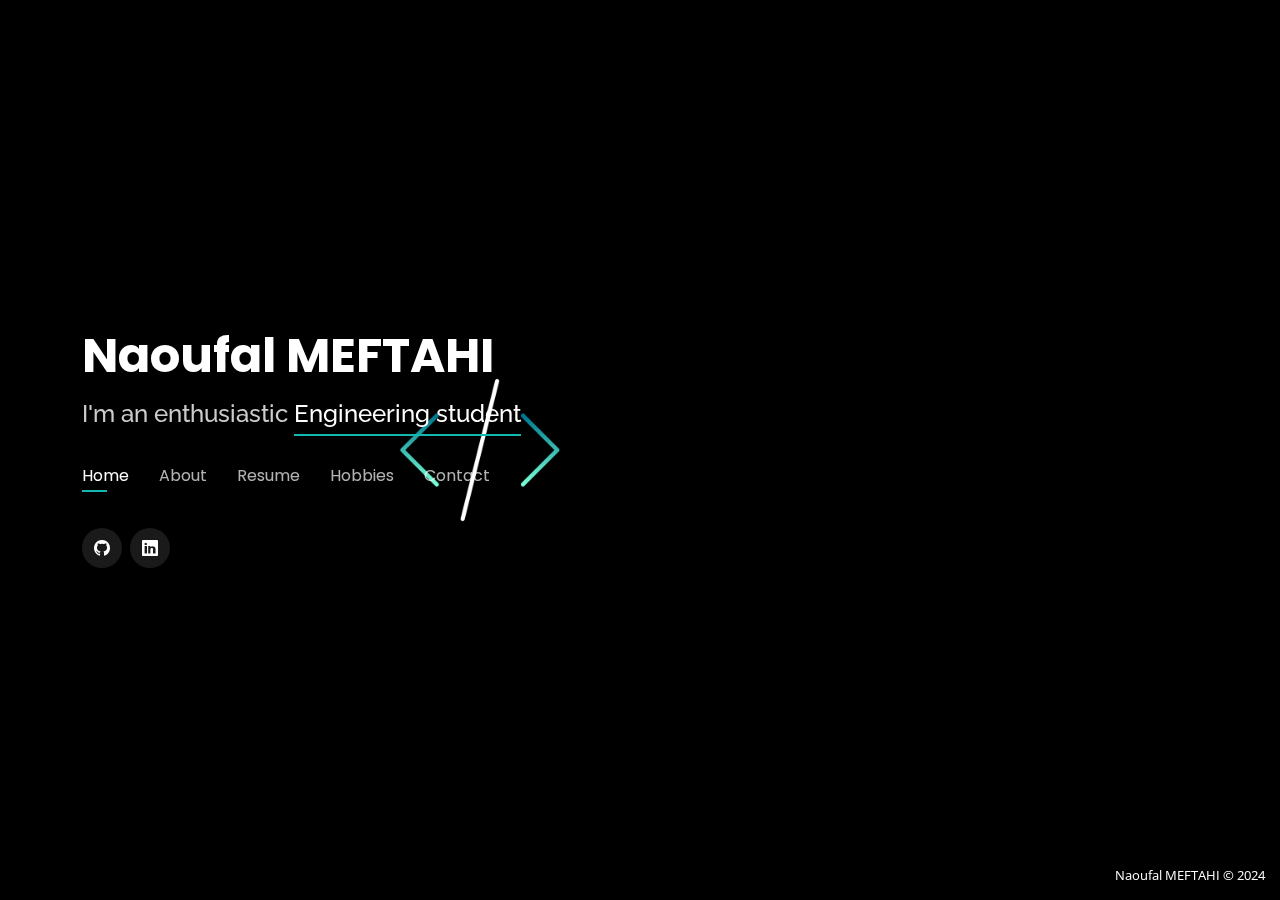
<file: index.html>
<!DOCTYPE html>
<html lang="en">

<head>
  <meta charset="utf-8">
  <meta content="width=device-width, initial-scale=1.0" name="viewport">

  <title>Naoufal MEFTAHI | ePortfolio</title>
  <meta content="" name="description">
  <meta content="" name="keywords">

  <!-- Favicons -->
  <link href="assets/img/coding.png" rel="icon">
  <link href="assets/img/apple-touch-icon.png" rel="apple-touch-icon">

  <!-- Google Fonts -->
  <link href="https://fonts.googleapis.com/css?family=Open+Sans:300,300i,400,400i,600,600i,700,700i|Raleway:300,300i,400,400i,500,500i,600,600i,700,700i|Poppins:300,300i,400,400i,500,500i,600,600i,700,700i" rel="stylesheet">

  <!-- Vendor CSS Files -->
  <link href="assets/vendor/bootstrap/css/bootstrap.min.css" rel="stylesheet">
  <link href="assets/vendor/bootstrap-icons/bootstrap-icons.css" rel="stylesheet">
  <link href="assets/vendor/boxicons/css/boxicons.min.css" rel="stylesheet">
  <link href="assets/vendor/glightbox/css/glightbox.min.css" rel="stylesheet">
  <link href="assets/vendor/remixicon/remixicon.css" rel="stylesheet">
  <link href="assets/vendor/swiper/swiper-bundle.min.css" rel="stylesheet">

  <!-- Template Main CSS File -->
  <link href="assets/css/style.css" rel="stylesheet">

  <!-- =======================================================
  * Template Name: Personal - v4.10.0
  * Template URL: https://bootstrapmade.com/personal-free-resume-bootstrap-template/
  * Author: BootstrapMade.com
  * License: https://bootstrapmade.com/license/
  ======================================================== -->
</head>

<body>

  <!-- ======= Header ======= -->
  <header id="header">
    <div class="container">

      <h1><a href="index.html">Naoufal MEFTAHI</a></h1>
      <!-- Uncomment below if you prefer to use an image logo -->
      <!-- <a href="index.html" class="mr-auto"><img src="assets/img/logo.png" alt="" class="img-fluid"></a> -->
      <h2>I'm an enthusiastic  <span>Engineering student</span></h2>

      <nav id="navbar" class="navbar">
        <ul>
          <li><a class="nav-link active" href="#header">Home</a></li>
          <li><a class="nav-link" href="#about">About</a></li>
          <li><a class="nav-link" href="#resume">Resume</a></li>
          <li><a class="nav-link" href="#portfolio">Hobbies</a></li>
          <li><a class="nav-link" href="#contact">Contact</a></li>
        </ul>
        <i class="bi bi-list mobile-nav-toggle"></i>
      </nav><!-- .navbar -->

      <div class="social-links">
        <a href="https://github.com/naoufal-mft" class="github"><i class="bi bi-github"></i></a>
        <a href="https://www.linkedin.com/in/naoufal-meftahi-5434ab21b/" class="linkedin"><i class="bi bi-linkedin"></i></a>
      </div>

    </div>
  </header><!-- End Header -->

  <!-- ======= About Section ======= -->
  <section id="about" class="about">

    <!-- ======= About Me ======= -->
    <div class="about-me container">

      <div class="section-title">
        <h2>About</h2>
        <p>Learn more about me</p>
      </div>

      <div class="row">
        <div class="col-lg-4" data-aos="fade-right">
          <img src="assets/img/me.jpg" class="img-fluid" alt="">
        </div>
        <div class="col-lg-8 pt-4 pt-lg-0 content" data-aos="fade-left">
          <h3>IT enthusiast &amp; Engineering student</h3>
          <p class="fst-italic">
            Welcome to my ePortfolio, a digital portal offering insight into the realm of IT engineering and the result of my journey as a dedicated and enthusiastic student. I am eager to present my ongoing pursuit of knowledge, my wholehearted commitment to mastering state-of-the-art technologies, and my resolute dedication to creating a significant influence through the force of innovation.</p>
          <div class="row">
            <div class="col-lg-6">
              <ul>
                <li><i class="bi bi-chevron-right"></i> <strong>Mail:</strong> <span>nawfalmeftahi10@gmail.com</span></li>
                <li><i class="bi bi-chevron-right"></i> <strong>City:</strong> <span>Lille, France</span></li>
              </ul>
            </div>
            <div class="col-lg-6">
              <ul>
                <li><i class="bi bi-chevron-right"></i> <strong>Degree:</strong> <span>Engineering Degree in Information Systems and Cybersecurity</span></li>
                
              </ul>
            </div>
          </div>
          <p class="fst-italic">
            This compilation of projects, accomplishments, and experiences mirrors my deep affection for everything related to IT and stands as proof of the limitless opportunities that technology provides in molding a brighter future. Join me as we delve into the domains of software development, network architecture, cybersecurity, and more, where curiosity has no boundaries, and the potential for change knows no bounds. Together, let's embark on this immersive journey through my ePortfolio, where technology converges with creativity, and where possibilities transform into realities.</p>
        </div>
      </div>

    </div><!-- End About Me -->

    

    <!-- ======= Skills  ======= -->
    <div class="skills container">

      <div class="section-title">
        <h2>Skills</h2>
      </div>

      <div class="row skills-content">

        <div class="col-lg-6">
          <div class="progress">
            <span class="skill">Typescript <i class="val">70%</i></span>
            <div class="progress-bar-wrap">
              <div class="progress-bar" role="progressbar" aria-valuenow="70" aria-valuemin="0" aria-valuemax="100"></div>
            </div>
          </div>

          <div class="progress">
            <span class="skill">Vue.JS <i class="val">60%</i></span>
            <div class="progress-bar-wrap">
              <div class="progress-bar" role="progressbar" aria-valuenow="60" aria-valuemin="0" aria-valuemax="100"></div>
            </div>
          </div>

          <div class="progress">
            <span class="skill">Nest.JS <i class="val">45%</i></span>
            <div class="progress-bar-wrap">
              <div class="progress-bar" role="progressbar" aria-valuenow="45" aria-valuemin="0" aria-valuemax="100"></div>
            </div>
          </div>

          <div class="progress">
            <span class="skill">Node.JS <i class="val">65%</i></span>
            <div class="progress-bar-wrap">
              <div class="progress-bar" role="progressbar" aria-valuenow="65" aria-valuemin="0" aria-valuemax="100"></div>
            </div>
          </div>

          <div class="progress">
            <span class="skill">HTML <i class="val">90%</i></span>
            <div class="progress-bar-wrap">
              <div class="progress-bar" role="progressbar" aria-valuenow="90" aria-valuemin="0" aria-valuemax="100"></div>
            </div>
          </div>

          <div class="progress">
            <span class="skill">CSS <i class="val">90%</i></span>
            <div class="progress-bar-wrap">
              <div class="progress-bar" role="progressbar" aria-valuenow="90" aria-valuemin="0" aria-valuemax="100"></div>
            </div>
          </div>
          
          <div class="progress">
            <span class="skill">Python <i class="val">80%</i></span>
            <div class="progress-bar-wrap">
              <div class="progress-bar" role="progressbar" aria-valuenow="80" aria-valuemin="0" aria-valuemax="100"></div>
            </div>
          </div>
          <div class="progress">
            <span class="skill">Java <i class="val">80%</i></span>
            <div class="progress-bar-wrap">
              <div class="progress-bar" role="progressbar" aria-valuenow="80" aria-valuemin="0" aria-valuemax="100"></div>
            </div>
          </div>
          <div class="progress">
            <span class="skill">C <i class="val">40%</i></span>
            <div class="progress-bar-wrap">
              <div class="progress-bar" role="progressbar" aria-valuenow="40" aria-valuemin="0" aria-valuemax="100"></div>
            </div>
          </div>
          <div class="progress">
            <span class="skill">Dev Mobile (Flutter and Dart) <i class="val">60%</i></span>
            <div class="progress-bar-wrap">
              <div class="progress-bar" role="progressbar" aria-valuenow="60" aria-valuemin="0" aria-valuemax="100"></div>
            </div>
          </div>

          <div class="progress">
            <span class="skill">SQL <i class="val">80%</i></span>
            <div class="progress-bar-wrap">
              <div class="progress-bar" role="progressbar" aria-valuenow="80" aria-valuemin="0" aria-valuemax="100"></div>
            </div>
          </div>

          <div class="progress">
            <span class="skill">Jest <i class="val">40%</i></span>
            <div class="progress-bar-wrap">
              <div class="progress-bar" role="progressbar" aria-valuenow="40" aria-valuemin="0" aria-valuemax="100"></div>
            </div>
          </div>
         
        </div>
        

        <div class="col-lg-6">

          
          <div class="progress">
            <span class="skill">Linux <i class="val">70%</i></span>
            <div class="progress-bar-wrap">
              <div class="progress-bar" role="progressbar" aria-valuenow="70" aria-valuemin="0" aria-valuemax="100"></div>
            </div>
          </div>
          <div class="progress">
            <span class="skill">Agile methodology <i class="val">80%</i></span>
            <div class="progress-bar-wrap">
              <div class="progress-bar" role="progressbar" aria-valuenow="80" aria-valuemin="0" aria-valuemax="100"></div>
            </div>
          </div>

          <div class="progress">
            <span class="skill">Microsoft Office <i class="val">90%</i></span>
            <div class="progress-bar-wrap">
              <div class="progress-bar" role="progressbar" aria-valuenow="90" aria-valuemin="0" aria-valuemax="100"></div>
            </div>
          </div>

          <div class="progress">
            <span class="skill">Photoshop <i class="val">90%</i></span>
            <div class="progress-bar-wrap">
              <div class="progress-bar" role="progressbar" aria-valuenow="90" aria-valuemin="0" aria-valuemax="100"></div>
            </div>
          </div>

          <div class="progress">
            <span class="skill">Arduino <i class="val">60%</i></span>
            <div class="progress-bar-wrap">
              <div class="progress-bar" role="progressbar" aria-valuenow="60" aria-valuemin="0" aria-valuemax="100"></div>
            </div>
          </div>

          <div class="progress">
            <span class="skill">Azure <i class="val">30%</i></span>
            <div class="progress-bar-wrap">
              <div class="progress-bar" role="progressbar" aria-valuenow="30" aria-valuemin="0" aria-valuemax="100"></div>
            </div>
          </div>

          <div class="progress">
            <span class="skill">Google Cloud Platform <i class="val">40%</i></span>
            <div class="progress-bar-wrap">
              <div class="progress-bar" role="progressbar" aria-valuenow="40" aria-valuemin="0" aria-valuemax="100"></div>
            </div>
          </div>

          <div class="progress">
            <span class="skill">Apache2 <i class="val">50%</i></span>
            <div class="progress-bar-wrap">
              <div class="progress-bar" role="progressbar" aria-valuenow="50" aria-valuemin="0" aria-valuemax="100"></div>
            </div>
          </div>

          <div class="progress">
            <span class="skill">Kafka <i class="val">60%</i></span>
            <div class="progress-bar-wrap">
              <div class="progress-bar" role="progressbar" aria-valuenow="60" aria-valuemin="0" aria-valuemax="100"></div>
            </div>
          </div>

          <div class="progress">
            <span class="skill"> PostgreSQL <i class="val">75%</i></span>
            <div class="progress-bar-wrap">
              <div class="progress-bar" role="progressbar" aria-valuenow="75" aria-valuemin="0" aria-valuemax="100"></div>
            </div>
          </div>

          <div class="progress">
            <span class="skill"> mongoDB <i class="val">60%</i></span>
            <div class="progress-bar-wrap">
              <div class="progress-bar" role="progressbar" aria-valuenow="60" aria-valuemin="0" aria-valuemax="100"></div>
            </div>
          </div>

          <div class="progress">
            <span class="skill"> Cypress <i class="val">30%</i></span>
            <div class="progress-bar-wrap">
              <div class="progress-bar" role="progressbar" aria-valuenow="30" aria-valuemin="0" aria-valuemax="100"></div>
            </div>
          </div>


        </div>

      </div>

    </div><!-- End Skills -->

  </section><!-- End About Section -->

  <!-- ======= Resume Section ======= -->
  <section id="resume" class="resume">
    <div class="container">

      <div class="section-title">
        <h2>Resume</h2>
        <p>Exploring Technology: Sharing My Journey and Skills</p>
      </div>

      <div class="row">
        <div class="col-lg-6">
          <h3 class="resume-title">Summary</h3>
          <div class="resume-item pb-0">
            <h4>Naoufal MEFTAHI</h4>
            <p><em>As a dedicated Information Systems and cybersecurity student, I'm excited to dive into the world of knowledge, building pathways for the future and pushing technology to new limits. I'm eager to explore the complexities of these ever-changing fields, embracing the learning journey with enthusiasm, and fueled by a strong passion to shape the future using the transformative potential of IT.</em></p>
            <p>
            <ul>
              <li>Lille, France</li>
              <li>Ask for my resume:</li>
              <li>nawfalmeftahi10@gmail.com</li>
            </ul>
            </p>
          </div>

          <h3 class="resume-title">Education</h3>
          <div class="resume-item">
            <h4>Engineering Degree in  Computer Science &amp; Cybersecurity</h4>
            <h5>2022 - 2024</h5>
            <p><em>INSA Hauts de France, Aulnoy-lez-Valenciennes, France</em></p>
            <p>The Computer science and Cybersecurity Engineering degree offered by INSA Hauts de France, is a well-rounded program that combines a strong foundation in computer science with a focus on cybersecurity. It provides students with technical expertise while also emphasizing humanities, project management, and language skills. From the very start of the program, students are introduced to the vital field of computer security, ensuring they are prepared to address the challenges of securing digital systems and data in our technology-driven world.</p>
          </div>
          <div class="resume-item">
            <h4>Engineering Degree in  Computer Security</h4>
            <h5>2021 - 2022</h5>
            <p><em>INSA Centre Val de Loire, Bourges, France</em></p>
            <p>The Computer Security Engineering degree offered by INSA Centre Val de Loire, combines a strong scientific and technical foundation in computer science with a well-rounded education in the humanities, social sciences, linguistics, entrepreneurship, and management. It equips students with the tools and methods essential for addressing information security risks and cultivates their adaptability in international settings. Graduates emerge with a versatile skill set poised to excel in the dynamic field of cybersecurity on a global scale.</p>
          </div>
          <div class="resume-item">
            <h4>Integrated preparatory classes &amp; Information &amp; Communication Systems</h4>
            <h5>2019 - 2021</h5>
            <p><em>INSA Euro-Mediterrannée, Fez, Morocco</em></p>
            <p>Enrolling in this  international Engineering school, I embarked on an intellectually stimulating journey. My focus shifted to Information and Communication Systems, encompassing Coding, Software Development, and Networking. This choice honed my technical skills and deepened my understanding of the synergy between technology and modern communication.</div>
        </div>
        <div class="col-lg-6">
          <h3 class="resume-title">Professional Experience</h3>
          <div class="resume-item">
            <h4>Software engineering</h4>
            <h5>March 2024 to August 2024</h5>
            <p><em>Sopra Steria, Lille, France </em></p>
            <p>
              <strong>Technical Context:</strong>
              As a member of the Invoice Matching team within the Sopra Steria / Adeo Feature Team, I contributed as a full stack developer to the IMATCH project. Our objective was to redesign the IPAO application into a modern version using new technologies. We worked in a multidisciplinary team to ensure a gradual replacement of the old application while maintaining the level of user service. The focus was on business value, security, and quality to minimize maintenance.
            </p>
            <p>
              <strong>Tasks Accomplished:</strong>
              As a full stack developer, my main role was to participate in developing new features for the IMATCH project as part of the IPAO application's redesign into a modern web application and to conduct rigorous testing to ensure system quality and reliability using tools such as Cypress and Jest. Working within an agile SCRUM framework, I was involved in build activities to ensure efficient and quality deliveries. I also adopted modern practices such as the CI/CD approach to improve delivery efficiency and reduce maintenance. Additionally, I contributed to simplifying accountants' tasks by reducing low-value manual actions while enhancing the product's performance and scalability.
            </p>
            <p>
              <strong>Technical Stack:</strong> 
              Node.JS, Nest.JS, Vue.JS, Typescript, Tailwind CSS, Kafka, GCP, PostgreSQL, mongoDB, CI/CD approach, Cypress, Jest
            </p>
          </div>
          <div class="resume-item">
            <h4>Internship in a research laboratory</h4>
            <h5>September 2022 to January 2023</h5>
            <p><em>LAMIH laboratory, Famars, France </em></p>
            <p>
            <ul>
              <li>Development of a web interface for real-time visualization and control of connected device data.</li>
              <li>Establishment of a communication system among various IoT devices, such as Raspberry Pi, Esp32, motion sensors, etc., via an MQTT broker.</li>
              <li>Creation of LUA Script for Wireshark Visualization. </li>
              <li>Technologies used: Apache2, MQTT, Arduino IDE, HTML, CSS, JavaScript, Script Bash. </li>
              
            </ul>
            </p>
          </div>
         
          <div class="resume-item">
            <h4>Discovery Internship</h4>
            <h5>August to September 2019</h5>
            <p><em>GMMC, EL JADIDA, Morocco </em></p>
            <p>
            <ul>
              <li>Internship completed within the company's metal construction workshop for a duration of 4 weeks.</li>
              <li>Tasks performed: Connecting sheets / Welding / Operating sheet cutting machines / Various assisting tasks. </li>
              
            </ul>
            </p>
          </div>
        </div>
      </div>
        <div class="col-lg-6">
        <h3 class="resume-title">Projects</h3>
        <div class="resume-item">
          <h4>Artificial Intelligence for Trading </h4>
          <h5>September 2023 to February 2024</h5>
          <p><em>INSA Hauts de France, Aulnoy-Lez-Valenciennes, France </em></p>
          <p>
          <ul>
            <li>Implemented various trading strategies and conducted backtests to assess their effectiveness.</li>
            <li>Established two Deep Learning models, "Random Forest" and "RNN," to predict future asset price movements. </li>
            <li>Collected, cleaned, and organized data from APIs to make it compatible with the models.</li>
            <li>Developed a website to deploy the models and provide trading recommendations.</li>
            <li>Technical stack: Deep Learning, Python, HTML, CSS, JS.</ul>
          </ul>
          </p>
        </div>
        
        <div class="resume-item">
          <h4>Development of a mobile application for budget management: EconomiZ </h4>
          <h5>May to June 2023</h5>
          <p><em>INSA Hauts de France, Aulnoy-Lez-Valenciennes, France </em></p>
          <p>
          <ul>
            <li>Development of key features, including budget creation, expense tracking, financial report generation, and savings tools.</li>
            <li>Implementation of an SQLite database to ensure the security and optimal management of financial data. </li>
            <li>Conducting comprehensive testing to ensure the application's performance and reliability, with the resolution of any identified issues.</li>
            <li>Technical stack: Flutter, Dart, Android Studio, SQLite.</ul>
          </ul>
          </p>
        </div>
        </div>
        <div class="resume-item">
          <h4>Development of a secure messaging application</h4>
          <h5>March 2023</h5>
          <p><em>INSA Hauts de France, Aulnoy-Lez-Valenciennes, France </em></p>
          <p>
          <ul>
            <li> Functional Context: Development of a mail client for sending and receiving encrypted emails with identity.</li>
            <li>Technical Context: Utilization of Java Mail and JPBC for identity-based security, with a user-friendly Java FX interface for email and decryption key management. </li>
            <li>Technical Stack: Java, JPBC, Java Mail, Java FX, Scene Builder.</li>
          </ul>
          </p>
        </div>
        <div class="resume-item">
            <h4>Development of a Multi-client application </h4>
            <h5>May to June 2022</h5>
            <p><em>INSA Centre Val de Loire, Bourges, France </em></p>
            <p>
            <p>Development of a text and graphical interface with GTK of the client-server architecture with the following options: </p>
            <ul> 
              <li>Client registration </li>
              <li>Sending multiple scripts (the client always remains responsive)</li>
              <li>Checking client availability </li>
              <li>Disconnecting the connection between the server and the client</li>
              <li>Displaying the results of previous scripts</li>
              <li>Technical stack: Socket programming, C language, GTK.</li>
            </ul>
           
          </div>
         <div class="resume-item">
          <h4>CRUD application for student management</h4>
          <h5>March 2023</h5>
          <p><em>IINSA Euro-Mediterrannéen, Fez, Morocco </em></p>
          <p>
          <ul>
            <li>Digitization of university procedures with a platform for students and teachers to access their grades and a digital calendar.</li>
            <li>Development of a Java desktop client application with a JavaFX interface, using MySQL for database storage. </li>
            <li>Technical Stack: UML, Java, JavaFX, Scene Builder, MySQL.</li>
          </ul>
          </p>
        </div>
        </div>
      </div>
    </div>
  </section><!-- End Resume Section -->


  <!-- ======= Portfolio Section ======= -->
  <section id="portfolio" class="portfolio">
    <div class="container">

      <div class="section-title">
        <h2>Hobbies</h2>
        <p>Here are some of my hobbies:</p>
      </div>

    
      <div class="row portfolio-container">

        <div class="col-lg-4 col-md-6 portfolio-item ">
          <div class="portfolio-wrap">
            <img src="assets/img/portfolio/portfolio-2.jpg" class="img-fluid" alt="">
            <div class="portfolio-info">
              <h4>Football</h4>
              <p>Always Supporting My National Team &#128170;</p>
              <div class="portfolio-links">
                <a href="assets/img/portfolio/portfolio-2.jpg" data-gallery="portfolioGallery" class="portfolio-lightbox" ><i class="bx bx-plus"></i></a>
              </div>
            </div>
          </div>
        </div>


        <div class="col-lg-4 col-md-6 portfolio-item ">
          <div class="portfolio-wrap">
            <img src="assets/img/portfolio/portfolio-4.jpg" class="img-fluid" alt="">
            <div class="portfolio-info">
              <h4>Travel</h4>
              <p>Exploring the whole world is one of my dreams</p>
              <div class="portfolio-links">
                <a href="assets/img/portfolio/portfolio-4.jpg" data-gallery="portfolioGallery" class="portfolio-lightbox" ><i class="bx bx-plus"></i></a>
              </div>
            </div>
          </div>
        </div>

        <div class="col-lg-4 col-md-6 portfolio-item ">
          <div class="portfolio-wrap">
            <img src="assets/img/portfolio/portfolio-5.jpg" class="img-fluid" alt="">
            <div class="portfolio-info">
              <h4>Bodybuilding</h4>
              <p>The Gym is an Integral Part of My Life</p>
              <div class="portfolio-links">
                <a href="assets/img/portfolio/portfolio-5.jpg" data-gallery="portfolioGallery" class="portfolio-lightbox" ><i class="bx bx-plus"></i></a>
              </div>
            </div>
          </div>
        </div>


        <div class="col-lg-4 col-md-6 portfolio-item ">
          <div class="portfolio-wrap">
            <img src="assets/img/portfolio/portfolio-6.jpg" class="img-fluid" alt="">
            <div class="portfolio-info">
              <h4>Photography</h4>
              <p>I once held the position of Vice President in a photography association at my former university</p>
              <div class="portfolio-links">
                <a href="assets/img/portfolio/portfolio-6.jpg" data-gallery="portfolioGallery" class="portfolio-lightbox" ><i class="bx bx-plus"></i></a>
              </div>
            </div>
          </div>
        </div>

      </div>

    </div>
  </section><!-- End Portfolio Section -->

  <!-- ======= Contact Section ======= -->
  <section id="contact" class="contact">
    <div class="container">

      <div class="section-title">
        <h2>Contact</h2>
        <p>Contact Me</p>
      </div>

      <div class="row mt-2">

        <div class="col-md-6 d-flex align-items-stretch">
          <div class="info-box">
            <i class="bx bx-map"></i>
            <h3>My Address</h3>
            <p>Lille, Nord, France</p>
          </div>
        </div>

        <div class="col-md-6 mt-4 mt-md-0 d-flex align-items-stretch">
          <div class="info-box">
            <i class="bx bx-share-alt"></i>
            <h3>Social Profiles</h3>
            <div class="social-links">
              <a href="https://github.com/naoufal-mft" class="github"><i class="bi bi-github"></i></a>
              <a href="https://www.linkedin.com/in/naoufal-meftahi-5434ab21b/" class="linkedin"><i class="bi bi-linkedin"></i></a>
            </div>
          </div>
        </div>

        <div class="col-md-6 mt-4 d-flex align-items-stretch">
          <div class="info-box">
            <i class="bx bx-envelope"></i>
            <h3>Email Me</h3>
            <p>nawfalmeftahi10@gmail.com</p>
          </div>
        </div>
        <div class="col-md-6 mt-4 d-flex align-items-stretch">
          <div class="info-box">
            <i class="bx bx-phone-call"></i>
            <h3>Wanna call me?</h3>
            <p>Send me a message via LinkedIn or Email and I'll send you my number</p>
          </div>
        </div>
      </div>

      

    </div>
  </section><!-- End Contact Section -->

  <div class="credits">
    Naoufal MEFTAHI <a> © 2024</a>
  </div>

  <!-- Vendor JS Files -->
  <script src="assets/vendor/purecounter/purecounter_vanilla.js"></script>
  <script src="assets/vendor/bootstrap/js/bootstrap.bundle.min.js"></script>
  <script src="assets/vendor/glightbox/js/glightbox.min.js"></script>
  <script src="assets/vendor/isotope-layout/isotope.pkgd.min.js"></script>
  <script src="assets/vendor/swiper/swiper-bundle.min.js"></script>
  <script src="assets/vendor/waypoints/noframework.waypoints.js"></script>
  <script src="assets/vendor/php-email-form/validate.js"></script>

  <!-- Template Main JS File -->
  <script src="assets/js/main.js"></script>

</body>

</html>
</file>
<file: assets/css/style.css>
/*--------------------------------------------------------------
# General
--------------------------------------------------------------*/
body {
  font-family: "Open Sans", sans-serif;
  background-color: #040404;
  color: #fff;
  position: relative;
  background: transparent;
}

body::before {
  content: "";
  position: fixed;
  background: #040404 url("../img/bg.png") top right no-repeat;
  background-size: cover;
  left: 0;
  right: 0;
  top: 0;
  height: 100vh;
  z-index: -1;
}

@media (min-width: 1024px) {
  body::before {
    background-attachment: fixed;
  }
}

a {
  color: #12B8B0;
  text-decoration: none;
}

a:hover {
  color: #1AA7BA;
  text-decoration: none;
}

h1,
h2,
h3,
h4,
h5,
h6 {
  font-family: "Raleway", sans-serif;
}

/*--------------------------------------------------------------
# Header
--------------------------------------------------------------*/
#header {
  transition: ease-in-out 0.3s;
  position: relative;
  height: 100vh;
  display: flex;
  align-items: center;
  z-index: 997;
  overflow-y: auto;
}

#header * {
  transition: ease-in-out 0.3s;
}

#header h1 {
  font-size: 48px;
  margin: 0;
  padding: 0;
  line-height: 1;
  font-weight: 700;
  font-family: "Poppins", sans-serif;
}

#header h1 a,
#header h1 a:hover {
  color: #fff;
  line-height: 1;
  display: inline-block;
}

#header h2 {
  font-size: 24px;
  margin-top: 20px;
  color: rgba(255, 255, 255, 0.8);
}

#header h2 span {
  color: #fff;
  border-bottom: 2px solid #12B8B0;
  padding-bottom: 6px;
}

#header img {
  padding: 0;
  margin: 0;
}

#header .social-links {
  margin-top: 40px;
  display: flex;
}

#header .social-links a {
  font-size: 16px;
  display: flex;
  justify-content: center;
  align-items: center;
  background: rgba(255, 255, 255, 0.1);
  color: #fff;
  line-height: 1;
  margin-right: 8px;
  border-radius: 50%;
  width: 40px;
  height: 40px;
}

#header .social-links a:hover {
  background: #12B8B0;
}

@media (max-width: 992px) {
  #header h1 {
    font-size: 36px;
  }

  #header h2 {
    font-size: 20px;
    line-height: 30px;
  }

  #header .social-links {
    margin-top: 15px;
  }

  #header .container {
    display: flex;
    flex-direction: column;
    align-items: center;
  }
}

/* Header Top */
#header.header-top {
  height: 80px;
  position: fixed;
  left: 0;
  top: 0;
  right: 0;
  background: rgba(0, 0, 0, 0.9);
}

#header.header-top .social-links,
#header.header-top h2 {
  display: none;
}

#header.header-top h1 {
  margin-right: auto;
  font-size: 36px;
}

#header.header-top .container {
  display: flex;
  align-items: center;
}

#header.header-top .navbar {
  margin: 0;
}

@media (max-width: 768px) {
  #header.header-top {
    height: 60px;
  }

  #header.header-top h1 {
    font-size: 26px;
  }
}

/*--------------------------------------------------------------
# Navigation Menu
--------------------------------------------------------------*/
/**
* Desktop Navigation 
*/
.navbar {
  padding: 0;
  margin-top: 35px;
}

.navbar ul {
  margin: 0;
  padding: 0;
  display: flex;
  list-style: none;
  align-items: center;
}

.navbar li {
  position: relative;
}

.navbar li+li {
  margin-left: 30px;
}

.navbar a,
.navbar a:focus {
  display: flex;
  align-items: center;
  justify-content: space-between;
  padding: 0;
  font-family: "Poppins", sans-serif;
  font-size: 16px;
  font-weight: 400;
  color: rgba(255, 255, 255, 0.7);
  white-space: nowrap;
  transition: 0.3s;
}

.navbar a i,
.navbar a:focus i {
  font-size: 12px;
  line-height: 0;
  margin-left: 5px;
}

.navbar a:before {
  content: "";
  position: absolute;
  width: 0;
  height: 2px;
  bottom: -4px;
  left: 0;
  background-color: #12B8B0;
  visibility: hidden;
  width: 0px;
  transition: all 0.3s ease-in-out 0s;
}

.navbar a:hover:before,
.navbar li:hover>a:before,
.navbar .active:before {
  visibility: visible;
  width: 25px;
}

.navbar a:hover,
.navbar .active,
.navbar .active:focus,
.navbar li:hover>a {
  color: #fff;
}

/**
* Mobile Navigation 
*/
.mobile-nav-toggle {
  color: #fff;
  font-size: 28px;
  cursor: pointer;
  display: none;
  line-height: 0;
  transition: 0.5s;
  position: fixed;
  right: 15px;
  top: 15px;
}

@media (max-width: 991px) {
  .mobile-nav-toggle {
    display: block;
  }

  .navbar ul {
    display: none;
  }
}

.navbar-mobile {
  position: fixed;
  overflow: hidden;
  top: 0;
  right: 0;
  left: 0;
  bottom: 0;
  background: rgba(0, 0, 0, 0.9);
  transition: 0.3s;
  z-index: 999;
  margin-top: 0;
}

.navbar-mobile .mobile-nav-toggle {
  position: absolute;
  top: 15px;
  right: 15px;
}

.navbar-mobile ul {
  display: block;
  position: absolute;
  top: 55px;
  right: 15px;
  bottom: 45px;
  left: 15px;
  padding: 10px 0;
  overflow-y: auto;
  transition: 0.3s;
  border: 2px solid rgba(255, 255, 255, 0.2);
}

.navbar-mobile li {
  padding: 12px 20px;
}

.navbar-mobile li+li {
  margin: 0;
}

.navbar-mobile a,
.navbar-mobile a:focus {
  font-size: 16px;
  position: relative;
}

/*--------------------------------------------------------------
# Sections General
--------------------------------------------------------------*/
section {
  overflow: hidden;
  position: absolute;
  width: 100%;
  top: 140px;
  bottom: 100%;
  opacity: 0;
  transition: ease-in-out 0.4s;
  z-index: 2;
}

section.section-show {
  top: 100px;
  bottom: auto;
  opacity: 1;
  padding-bottom: 45px;
}

section .container {
  background: rgba(0, 0, 0, 0.9);
  padding: 30px;
}

@media (max-width: 768px) {
  section {
    top: 120px;
  }

  section.section-show {
    top: 80px;
  }
}

.section-title h2 {
  font-size: 14px;
  font-weight: 500;
  padding: 0;
  line-height: 1px;
  margin: 0 0 20px 0;
  letter-spacing: 2px;
  text-transform: uppercase;
  color: #aaaaaa;
  font-family: "Poppins", sans-serif;
}

.section-title h2::after {
  content: "";
  width: 120px;
  height: 1px;
  display: inline-block;
  background: #0FC5A8;
  margin: 4px 10px;
}

.section-title p {
  margin: 0;
  margin: -15px 0 15px 0;
  font-size: 36px;
  font-weight: 700;
  text-transform: uppercase;
  font-family: "Poppins", sans-serif;
  color: #fff;
}

/*--------------------------------------------------------------
# About
--------------------------------------------------------------*/
.about-me .content h3 {
  font-weight: 700;
  font-size: 26px;
  color: #12B8B0;
}
.about-me p span {
  color: #fff;
  border-bottom: 0.1px solid #12B8B0;
  padding-bottom: 0.1px;
}

.about-me .content ul {
  list-style: none;
  padding: 0;
}

.about-me .content ul li {
  margin-bottom: 20px;
  display: flex;
  align-items: center;
}

.about-me .content ul strong {
  margin-right: 10px;
}

.about-me .content ul i {
  font-size: 16px;
  margin-right: 5px;
  color: #12B8B0;
  line-height: 0;
}

.about-me .content p:last-child {
  margin-bottom: 0;
}

/*--------------------------------------------------------------
# Counts
--------------------------------------------------------------*/
.counts {
  padding: 70px 0 60px;
}

.counts .count-box {
  padding: 30px 30px 25px 30px;
  width: 100%;
  position: relative;
  text-align: center;
  background: rgba(255, 255, 255, 0.08);
}

.counts .count-box i {
  position: absolute;
  top: -25px;
  left: 50%;
  transform: translateX(-50%);
  font-size: 24px;
  background: rgba(255, 255, 255, 0.1);
  padding: 12px;
  color: #12B8B0;
  border-radius: 50px;
  line-height: 0;
}

.counts .count-box span {
  font-size: 36px;
  display: block;
  font-weight: 600;
  color: #fff;
}

.counts .count-box p {
  padding: 0;
  margin: 0;
  font-family: "Raleway", sans-serif;
  font-size: 14px;
}

/*--------------------------------------------------------------
# Skills
--------------------------------------------------------------*/
.skills .progress {
  height: 60px;
  display: block;
  background: none;
  border-radius: 0;
}

.skills .progress .skill {
  padding: 10px 0;
  margin: 0;
  text-transform: uppercase;
  display: block;
  font-weight: 600;
  font-family: "Poppins", sans-serif;
  color: #fff;
}

.skills .progress .skill .val {
  float: right;
  font-style: normal;
}

.skills .progress-bar-wrap {
  background: rgba(255, 255, 255, 0.2);
}

.skills .progress-bar {
  width: 1px;
  height: 10px;
  transition: 0.9s;
  background-color: #12B8B0;
}

/*--------------------------------------------------------------
# Interests
--------------------------------------------------------------*/
.interests .icon-box {
  display: flex;
  align-items: center;
  padding: 20px;
  background: rgba(255, 255, 255, 0.08);
  transition: ease-in-out 0.3s;
}

.interests .icon-box i {
  font-size: 32px;
  padding-right: 10px;
  line-height: 1;
}

.interests .icon-box h3 {
  font-weight: 700;
  margin: 0;
  padding: 0;
  line-height: 1;
  font-size: 16px;
  color: #fff;
}

.interests .icon-box:hover {
  background: rgba(255, 255, 255, 0.12);
}

/*--------------------------------------------------------------
# Testimonials
--------------------------------------------------------------*/
.testimonials .testimonials-carousel,
.testimonials .testimonials-slider {
  overflow: hidden;
}

.testimonials .testimonial-item {
  box-sizing: content-box;
  min-height: 320px;
}

.testimonials .testimonial-item .testimonial-img {
  width: 90px;
  border-radius: 50%;
  margin: -40px 0 0 40px;
  position: relative;
  z-index: 2;
  border: 6px solid rgba(255, 255, 255, 0.12);
}

.testimonials .testimonial-item h3 {
  font-size: 18px;
  font-weight: bold;
  margin: 10px 0 5px 45px;
  color: #fff;
}

.testimonials .testimonial-item h4 {
  font-size: 14px;
  color: #999;
  margin: 0 0 0 45px;
}

.testimonials .testimonial-item .quote-icon-left,
.testimonials .testimonial-item .quote-icon-right {
  color: rgba(255, 255, 255, 0.25);
  font-size: 26px;
}

.testimonials .testimonial-item .quote-icon-left {
  display: inline-block;
  left: -5px;
  position: relative;
}

.testimonials .testimonial-item .quote-icon-right {
  display: inline-block;
  right: -5px;
  position: relative;
  top: 10px;
}

.testimonials .testimonial-item p {
  font-style: italic;
  margin: 0 15px 0 15px;
  padding: 20px 20px 60px 20px;
  background: rgba(255, 255, 255, 0.1);
  position: relative;
  border-radius: 6px;
  position: relative;
  z-index: 1;
}

.testimonials .swiper-pagination {
  margin-top: 20px;
  position: relative;
}

.testimonials .swiper-pagination .swiper-pagination-bullet {
  width: 12px;
  height: 12px;
  opacity: 1;
  background-color: rgba(255, 255, 255, 0.3);
}

.testimonials .swiper-pagination .swiper-pagination-bullet-active {
  background-color: #12B8B0;
}

/*--------------------------------------------------------------
# Resume
--------------------------------------------------------------*/
.resume .resume-title {
  font-size: 26px;
  font-weight: 700;
  margin-top: 20px;
  margin-bottom: 20px;
  color: #fff;
}

.resume .resume-item {
  padding: 0 0 20px 20px;
  margin-top: -2px;
  border-left: 2px solid rgba(255, 255, 255, 0.2);
  position: relative;
}

.resume .resume-item h4 {
  line-height: 18px;
  font-size: 18px;
  font-weight: 600;
  text-transform: uppercase;
  font-family: "Poppins", sans-serif;
  color: #12B8B0;
  margin-bottom: 10px;
}

.resume .resume-item h5 {
  font-size: 16px;
  background: rgba(255, 255, 255, 0.15);
  padding: 5px 15px;
  display: inline-block;
  font-weight: 600;
  margin-bottom: 10px;
}

.resume .resume-item ul {
  padding-left: 20px;
}

.resume .resume-item ul li {
  padding-bottom: 10px;
}

.resume .resume-item:last-child {
  padding-bottom: 0;
}

.resume .resume-item::before {
  content: "";
  position: absolute;
  width: 16px;
  height: 16px;
  border-radius: 50px;
  left: -9px;
  top: 0;
  background: #12B8B0;
  border: 2px solid #12B8B0;
}

/*--------------------------------------------------------------
# Services
--------------------------------------------------------------*/
.services .icon-box {
  text-align: center;
  background: rgba(204, 204, 204, 0.1);
  padding: 80px 20px;
  transition: all ease-in-out 0.3s;
}

.services .icon-box .icon {
  margin: 0 auto;
  width: 64px;
  height: 64px;
  background: #12B8B0;
  border-radius: 5px;
  transition: all 0.3s ease-out 0s;
  display: flex;
  align-items: center;
  justify-content: center;
  margin-bottom: 20px;
  transform-style: preserve-3d;
}

.services .icon-box .icon i {
  color: #fff;
  font-size: 28px;
}

.services .icon-box .icon::before {
  position: absolute;
  content: "";
  left: -8px;
  top: -8px;
  height: 100%;
  width: 100%;
  background: rgba(255, 255, 255, 0.15);
  border-radius: 5px;
  transition: all 0.3s ease-out 0s;
  transform: translateZ(-1px);
}

.services .icon-box h4 {
  font-weight: 700;
  margin-bottom: 15px;
  font-size: 24px;
}

.services .icon-box h4 a {
  color: #fff;
}

.services .icon-box p {
  line-height: 24px;
  font-size: 14px;
  margin-bottom: 0;
}

.services .icon-box:hover {
  background: #12B8B0;
  border-color: #12B8B0;
}

.services .icon-box:hover .icon {
  background: #fff;
}

.services .icon-box:hover .icon i {
  color: #12B8B0;
}

.services .icon-box:hover .icon::before {
  background: #0FC5A8;
}

.services .icon-box:hover h4 a,
.services .icon-box:hover p {
  color: #fff;
}

/*--------------------------------------------------------------
# Portfolio
--------------------------------------------------------------*/
.portfolio .portfolio-item {
  margin-bottom: 30px;
}

.portfolio #portfolio-flters {
  padding: 0;
  margin: 0 auto 15px auto;
  list-style: none;
  text-align: center;
  border-radius: 50px;
  padding: 2px 15px;
}

.portfolio #portfolio-flters li {
  cursor: pointer;
  display: inline-block;
  padding: 8px 16px 10px 16px;
  font-size: 14px;
  font-weight: 600;
  line-height: 1;
  text-transform: uppercase;
  color: #fff;
  background: rgba(255, 255, 255, 0.1);
  margin: 0 3px 10px 3px;
  transition: all 0.3s ease-in-out;
  border-radius: 4px;
}

.portfolio #portfolio-flters li:hover,
.portfolio #portfolio-flters li.filter-active {
  background: #12B8B0;
}

.portfolio #portfolio-flters li:last-child {
  margin-right: 0;
}

.portfolio .portfolio-wrap {
  transition: 0.3s;
  position: relative;
  overflow: hidden;
  z-index: 1;
  background: rgba(0, 0, 0, 0.6);
}

.portfolio .portfolio-wrap::before {
  content: "";
  background: rgba(0, 0, 0, 0.6);
  position: absolute;
  left: 30px;
  right: 30px;
  top: 30px;
  bottom: 30px;
  transition: all ease-in-out 0.3s;
  z-index: 2;
  opacity: 0;
}

.portfolio .portfolio-wrap .portfolio-info {
  opacity: 0;
  position: absolute;
  top: 0;
  left: 0;
  right: 0;
  bottom: 0;
  text-align: center;
  z-index: 3;
  transition: all ease-in-out 0.3s;
  display: flex;
  flex-direction: column;
  justify-content: center;
  align-items: center;
}

.portfolio .portfolio-wrap .portfolio-info::before {
  display: block;
  content: "";
  width: 48px;
  height: 48px;
  position: absolute;
  top: 35px;
  left: 35px;
  border-top: 3px solid #fff;
  border-left: 3px solid #fff;
  transition: all 0.5s ease 0s;
  z-index: 9994;
}

.portfolio .portfolio-wrap .portfolio-info::after {
  display: block;
  content: "";
  width: 48px;
  height: 48px;
  position: absolute;
  bottom: 35px;
  right: 35px;
  border-bottom: 3px solid #fff;
  border-right: 3px solid #fff;
  transition: all 0.5s ease 0s;
  z-index: 9994;
}

.portfolio .portfolio-wrap .portfolio-info h4 {
  font-size: 20px;
  color: #fff;
  font-weight: 600;
}

.portfolio .portfolio-wrap .portfolio-info p {
  color: #ffffff;
  font-size: 14px;
  text-transform: uppercase;
  padding: 0;
  margin: 0;
}

.portfolio .portfolio-wrap .portfolio-links {
  text-align: center;
  z-index: 4;
}

.portfolio .portfolio-wrap .portfolio-links a {
  color: #fff;
  margin: 0 2px;
  font-size: 28px;
  display: inline-block;
  transition: 0.3s;
}

.portfolio .portfolio-wrap .portfolio-links a:hover {
  color: #63eda3;
}

.portfolio .portfolio-wrap:hover::before {
  top: 0;
  left: 0;
  right: 0;
  bottom: 0;
  opacity: 1;
}

.portfolio .portfolio-wrap:hover .portfolio-info {
  opacity: 1;
}

.portfolio .portfolio-wrap:hover .portfolio-info::before {
  top: 15px;
  left: 15px;
}

.portfolio .portfolio-wrap:hover .portfolio-info::after {
  bottom: 15px;
  right: 15px;
}

/*--------------------------------------------------------------
# Portfolio Details
--------------------------------------------------------------*/
.portfolio-details {
  padding-top: 40px;
  background: rgba(0, 0, 0, 0.8);
  position: fixed;
  left: 0;
  right: 0;
  top: 0;
  bottom: 0;
  overflow-y: auto;
}

.portfolio-details .container {
  padding-top: 20px;
  padding-bottom: 40px;
}

.portfolio-details .portfolio-title {
  font-size: 26px;
  font-weight: 700;
  margin-bottom: 20px;
}

.portfolio-details .portfolio-info {
  padding-top: 45px;
}

.portfolio-details .portfolio-info h3 {
  font-size: 22px;
  font-weight: 400;
  margin-bottom: 20px;
}

.portfolio-details .portfolio-info ul {
  list-style: none;
  padding: 0;
  font-size: 15px;
}

.portfolio-details .portfolio-info ul li+li {
  margin-top: 10px;
}

.portfolio-details .portfolio-info p {
  font-size: 15px;
  padding: 15px 0 0 0;
}

@media (max-width: 992px) {
  .portfolio-details .portfolio-info {
    padding-top: 20px;
  }
}

.portfolio-details .swiper-pagination {
  margin-top: 20px;
  position: relative;
}

.portfolio-details .swiper-pagination .swiper-pagination-bullet {
  width: 12px;
  height: 12px;
  opacity: 1;
  background-color: rgba(255, 255, 255, 0.3);
}

.portfolio-details .swiper-pagination .swiper-pagination-bullet-active {
  background-color: #12B8B0;
}

/*--------------------------------------------------------------
# Contact
--------------------------------------------------------------*/
.contact .info-box {
  color: #444444;
  padding: 20px;
  width: 100%;
  background: rgba(255, 255, 255, 0.08);
}

.contact .info-box i.bx {
  font-size: 24px;
  color: #12B8B0;
  border-radius: 50%;
  padding: 14px;
  float: left;
  background: rgba(255, 255, 255, 0.1);
}

.contact .info-box h3 {
  font-size: 20px;
  color: rgba(255, 255, 255, 0.5);
  font-weight: 700;
  margin: 10px 0 8px 68px;
}

.contact .info-box p {
  padding: 0;
  color: #fff;
  line-height: 24px;
  font-size: 14px;
  margin: 0 0 0 68px;
}

.contact .info-box .social-links {
  margin: 5px 0 0 68px;
  display: flex;
}

.contact .info-box .social-links a {
  font-size: 18px;
  display: inline-block;
  color: #fff;
  line-height: 1;
  margin-right: 12px;
  transition: 0.3s;
}

.contact .info-box .social-links a:hover {
  color: #12B8B0;
}

.contact .php-email-form {
  padding: 30px;
  background: rgba(255, 255, 255, 0.08);
}

.contact .php-email-form .error-message {
  display: none;
  background: rgba(255, 255, 255, 0.08);
  background: #ed3c0d;
  text-align: left;
  padding: 15px;
  font-weight: 600;
}

.contact .php-email-form .error-message br+br {
  margin-top: 25px;
}

.contact .php-email-form .sent-message {
  display: none;
  background: rgba(255, 255, 255, 0.08);
  background: #12B8B0;
  text-align: center;
  padding: 15px;
  font-weight: 600;
}

.contact .php-email-form .loading {
  display: none;
  background: rgba(255, 255, 255, 0.08);
  text-align: center;
  padding: 15px;
}

.contact .php-email-form .loading:before {
  content: "";
  display: inline-block;
  border-radius: 50%;
  width: 24px;
  height: 24px;
  margin: 0 10px -6px 0;
  border: 3px solid #12B8B0;
  border-top-color: #eee;
  -webkit-animation: animate-loading 1s linear infinite;
  animation: animate-loading 1s linear infinite;
}

.contact .php-email-form input,
.contact .php-email-form textarea {
  border-radius: 0;
  box-shadow: none;
  font-size: 14px;
  background: rgba(255, 255, 255, 0.08);
  border: 0;
  transition: 0.3s;
  color: #fff;
}

.contact .php-email-form input:focus,
.contact .php-email-form textarea:focus {
  background-color: rgba(255, 255, 255, 0.11);
}

.contact .php-email-form input::-moz-placeholder,
.contact .php-email-form textarea::-moz-placeholder {
  color: rgba(255, 255, 255, 0.3);
  opacity: 1;
}

.contact .php-email-form input::placeholder,
.contact .php-email-form textarea::placeholder {
  color: rgba(255, 255, 255, 0.3);
  opacity: 1;
}

.contact .php-email-form input {
  padding: 10px 15px;
}

.contact .php-email-form textarea {
  padding: 12px 15px;
}

.contact .php-email-form button[type=submit] {
  background: #12B8B0;
  border: 0;
  padding: 10px 30px;
  color: #fff;
  transition: 0.4s;
  border-radius: 4px;
}

.contact .php-email-form button[type=submit]:hover {
  background: #12B8B0;
}

@-webkit-keyframes animate-loading {
  0% {
    transform: rotate(0deg);
  }

  100% {
    transform: rotate(360deg);
  }
}

@keyframes animate-loading {
  0% {
    transform: rotate(0deg);
  }

  100% {
    transform: rotate(360deg);
  }
}

/*--------------------------------------------------------------
# Credits
--------------------------------------------------------------*/
.credits {
  position: fixed;
  right: 0;
  left: 0;
  bottom: 0;
  padding: 15px;
  text-align: right;
  font-size: 13px;
  color: #fff;
  z-index: 999999;
}

@media (max-width: 992px) {
  .credits {
    text-align: center;
    padding: 10px;
    background: rgba(0, 0, 0, 0.8);
  }
}

.credits a {
  color: #12B8B0;
  transition: 0.3s;
}

.credits a:hover {
  color: #fff;
}
</file>
